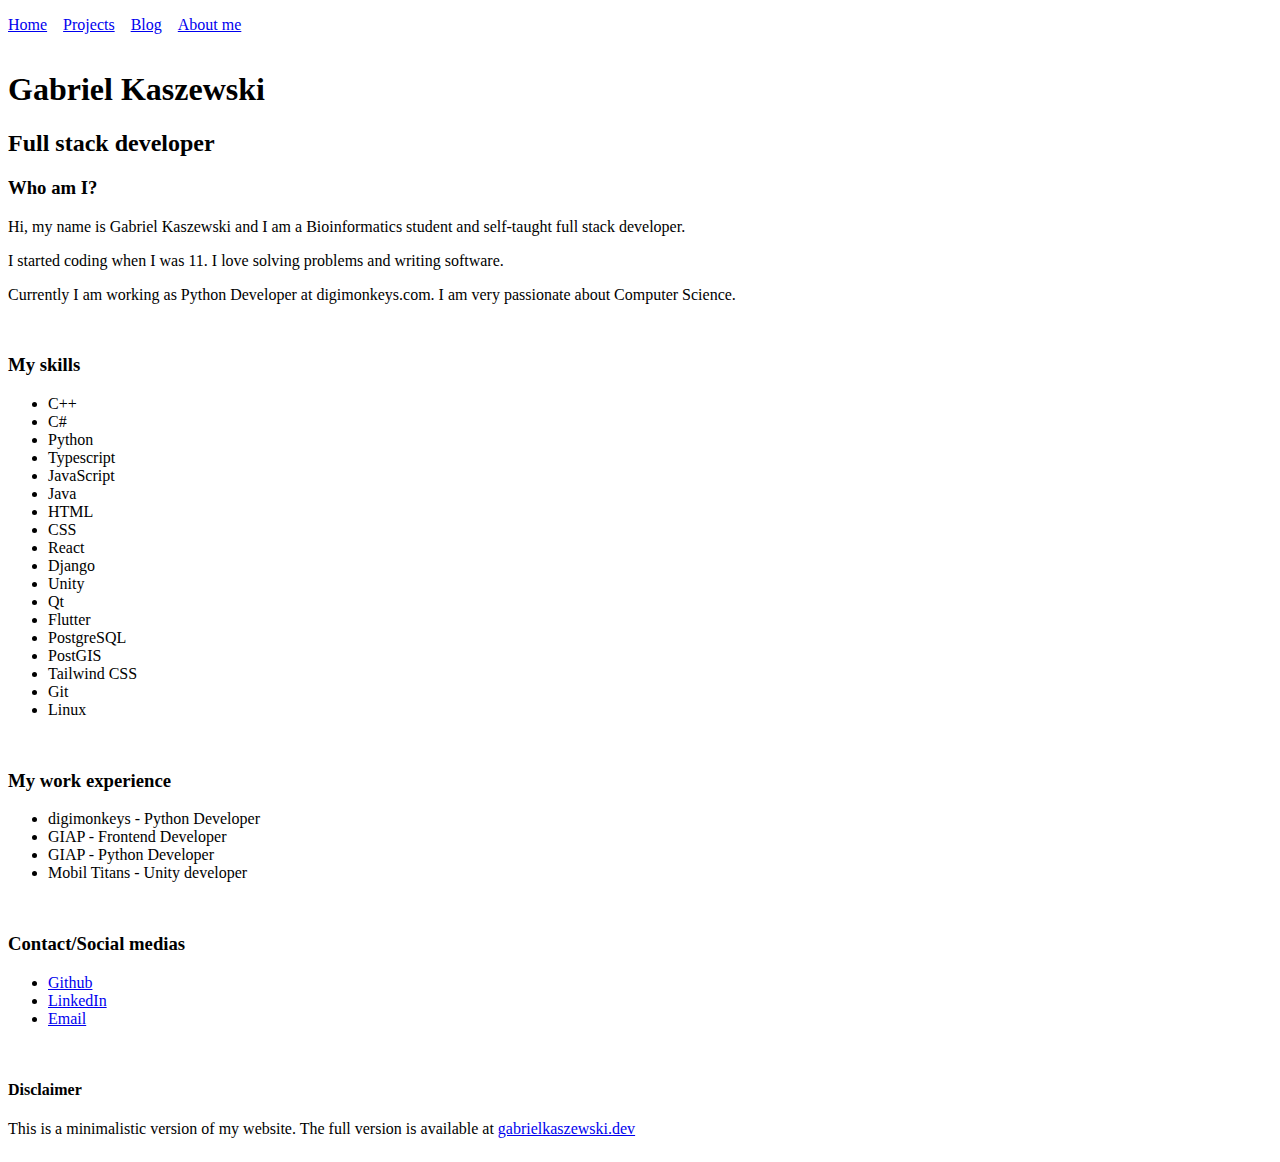
<file: index.html>
<!DOCTYPE html>
<html lang="en">
  <head>
    <meta charset="UTF-8" />
    <meta http-equiv="X-UA-Compatible" content="IE=edge" />
    <meta name="viewport" content="width=device-width, initial-scale=1.0" />
    <title>Gabriel Kaszewski - Home</title>
    <link rel="stylesheet" href="styles.css" />
    <meta
      name="description"
      content="Gabriel Kaszewski - Full stack developer's personal website"
    />
    <meta name="author" content="Gabriel Kaszewski" />
  </head>
  <body>
    <nav>
      <ul id="nav">
        <li><a href="index.html">Home</a></li>
        <li><a href="projects.html">Projects</a></li>
        <li>
          <a href="https://blog.gabrielkaszewski.dev/" target="_blank">Blog</a>
        </li>
        <li><a href="about.html">About me</a></li>
      </ul>
    </nav>
    <div class="content">
      <section>
        <h1>Gabriel Kaszewski</h1>
        <h2>Full stack developer</h2>
        <h3>Who am I?</h3>
        <p>
          Hi, my name is Gabriel Kaszewski and I am a Bioinformatics student and
          self-taught full stack developer.
        </p>
        <p>
          I started coding when I was 11. I love solving problems and writing
          software.
        </p>
        <p>
          Currently I am working as Python Developer at digimonkeys.com. I am
          very passionate about Computer Science.
        </p>
      </section>
      <section>
        <h3>My skills</h3>
        <ul>
          <li>C++</li>
          <li>C#</li>
          <li>Python</li>
          <li>Typescript</li>
          <li>JavaScript</li>
          <li>Java</li>
          <li>HTML</li>
          <li>CSS</li>
          <li>React</li>
          <li>Django</li>
          <li>Unity</li>
          <li>Qt</li>
          <li>Flutter</li>
          <li>PostgreSQL</li>
          <li>PostGIS</li>
          <li>Tailwind CSS</li>
          <li>Git</li>
          <li>Linux</li>
        </ul>
      </section>
      <section>
        <h3>My work experience</h3>
        <ul>
          <li>digimonkeys - Python Developer</li>
          <li>GIAP - Frontend Developer</li>
          <li>GIAP - Python Developer</li>
          <li>Mobil Titans - Unity developer</li>
        </ul>
      </section>
      <section>
        <h3>Contact/Social medias</h3>
        <ul>
          <li><a href="https://github.com/GKaszewski">Github</a></li>
          <li>
            <a href="https://www.linkedin.com/in/gabriel-kaszewski-5344b3183/"
              >LinkedIn</a
            >
          </li>
          <li><a href="mailto:gabrielkaszewski@gmail.com">Email</a></li>
        </ul>
      </section>
      <section>
        <h4>Disclaimer</h4>
        <p>
          This is a minimalistic version of my website. The full version is
          available at
          <a href="https://gabrielkaszewski.dev">gabrielkaszewski.dev</a>
        </p>
      </section>
    </div>
  </body>
</html>
</file>
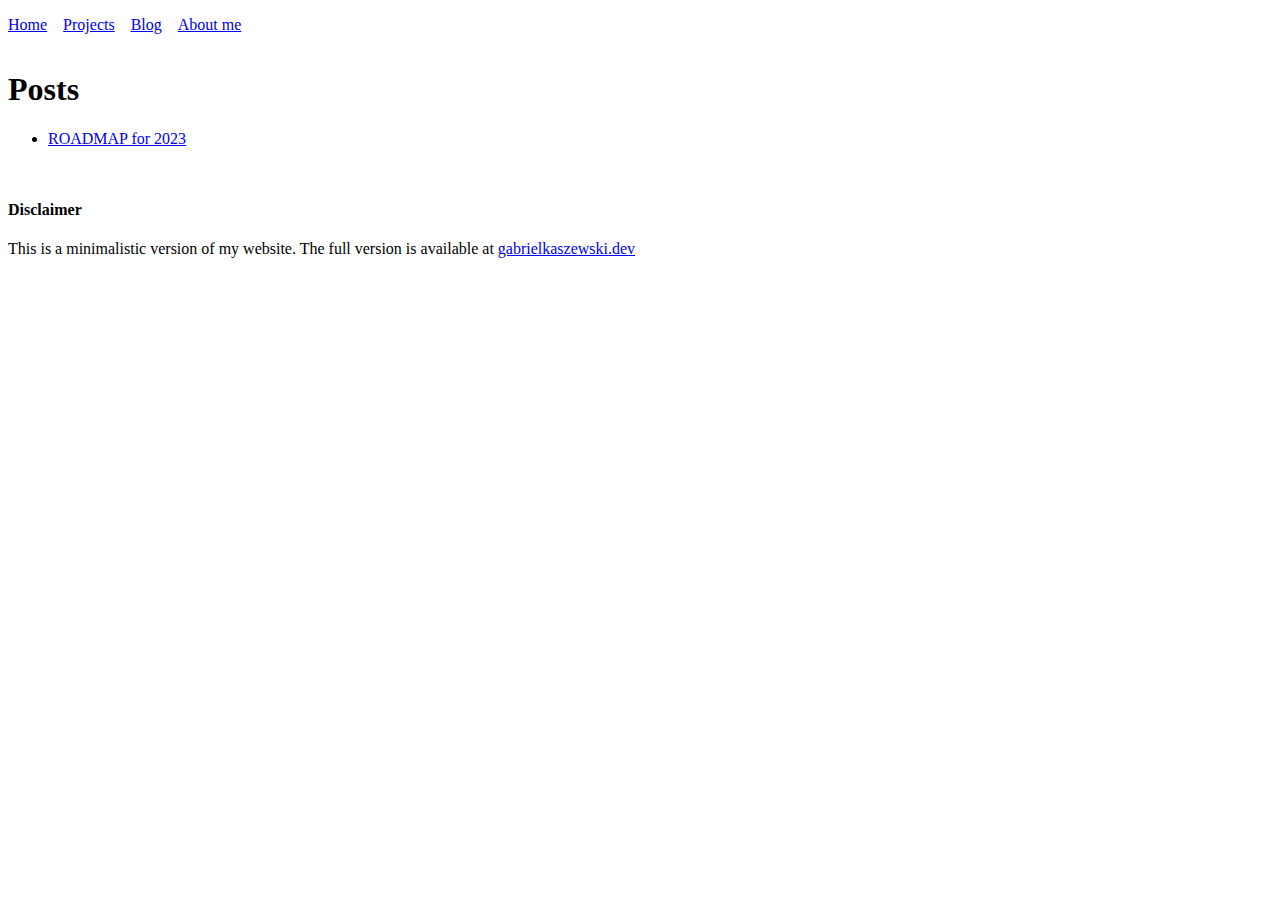
<file: blog.html>
<!DOCTYPE html>
<html lang="en">
  <head>
    <meta charset="UTF-8" />
    <meta http-equiv="X-UA-Compatible" content="IE=edge" />
    <meta name="viewport" content="width=device-width, initial-scale=1.0" />
    <title>Gabriel Kaszewski - Blog</title>
    <link rel="stylesheet" href="styles.css" />
    <meta name="description" content="Gabriel Kaszewski's blog" />
    <meta name="author" content="Gabriel Kaszewski" />
  </head>
  <body>
    <nav>
      <ul id="nav">
        <li><a href="index.html">Home</a></li>
        <li><a href="projects.html">Projects</a></li>
        <li><a href="blog.html">Blog</a></li>
        <li><a href="about.html">About me</a></li>
      </ul>
    </nav>
    <div class="content">
      <main>
        <h1>Posts</h1>
        <ul>
          <li><a href="blog/roadmap2023.html">ROADMAP for 2023</a></li>
        </ul>
      </main>
      <section>
        <h4>Disclaimer</h4>
        <p>
          This is a minimalistic version of my website. The full version is
          available at
          <a href="https://gabrielkaszewski.dev">gabrielkaszewski.dev</a>
        </p>
      </section>
    </div>
  </body>
</html>
</file>
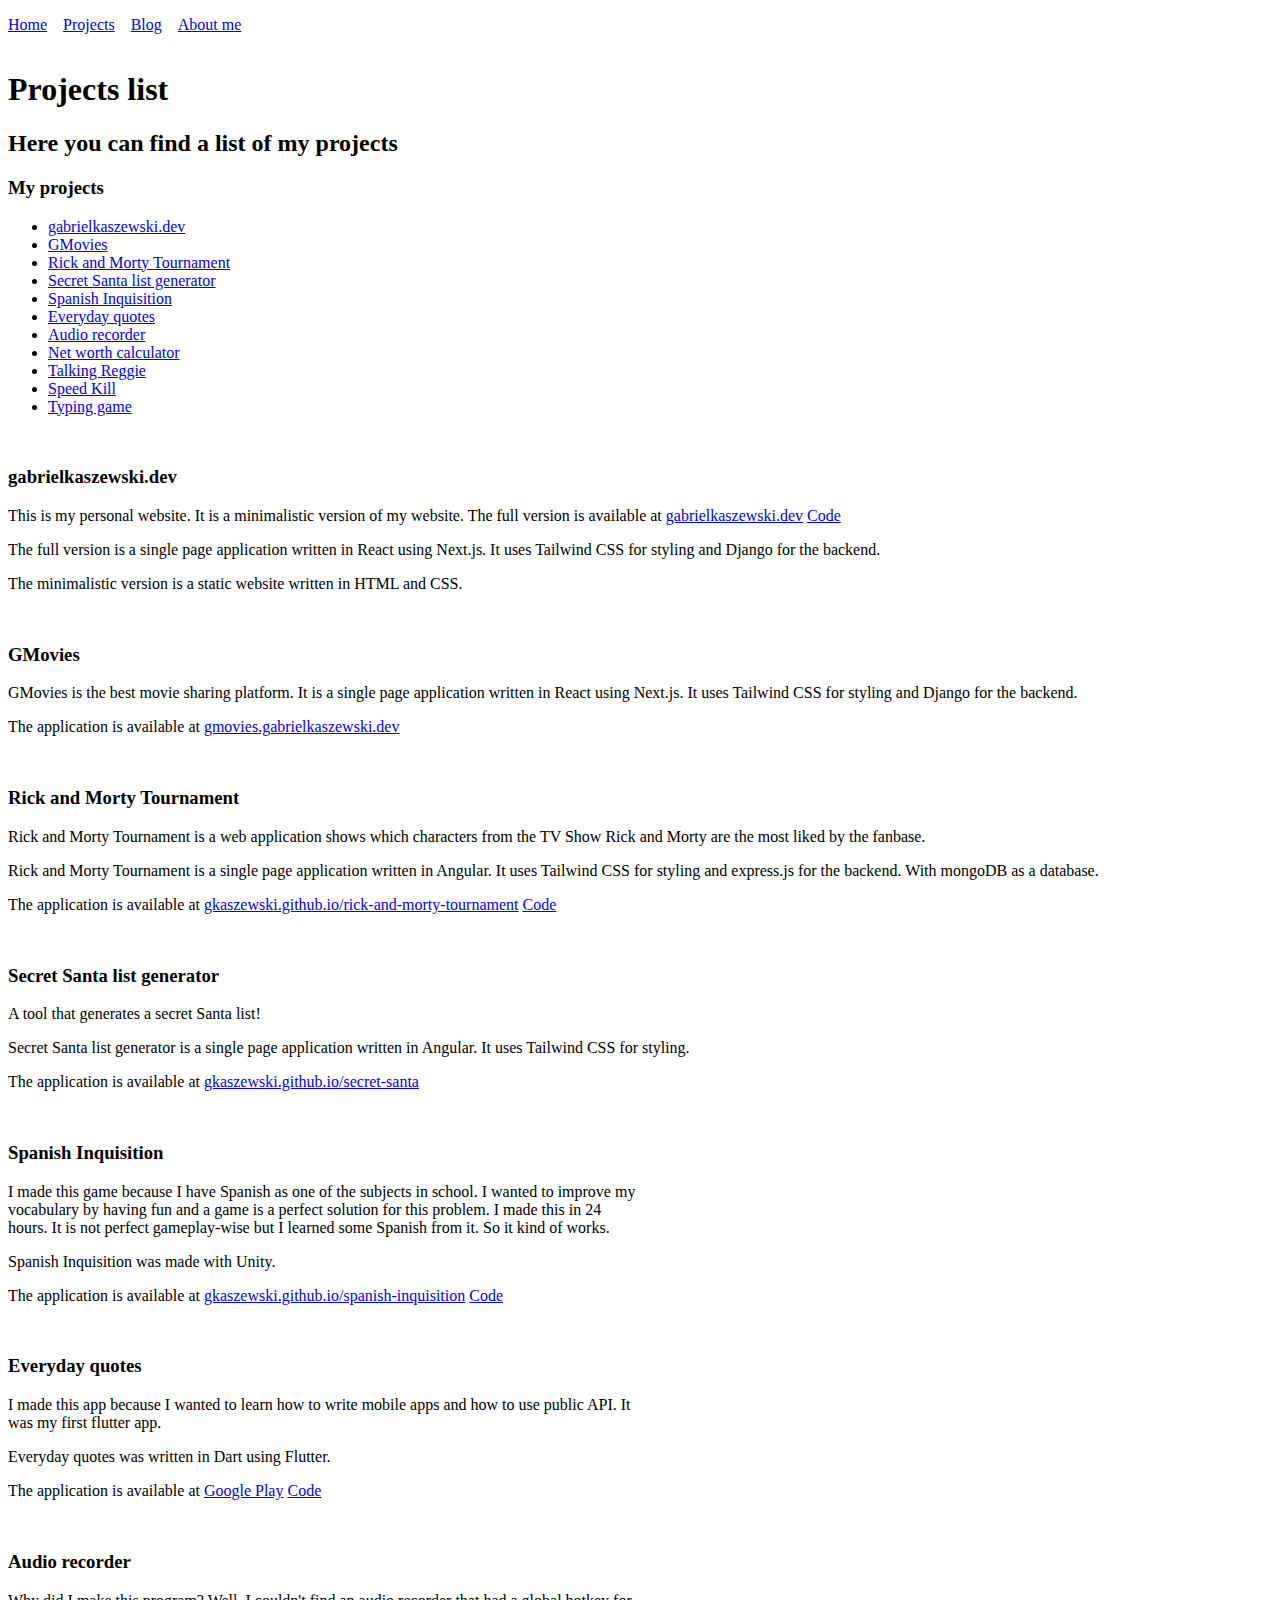
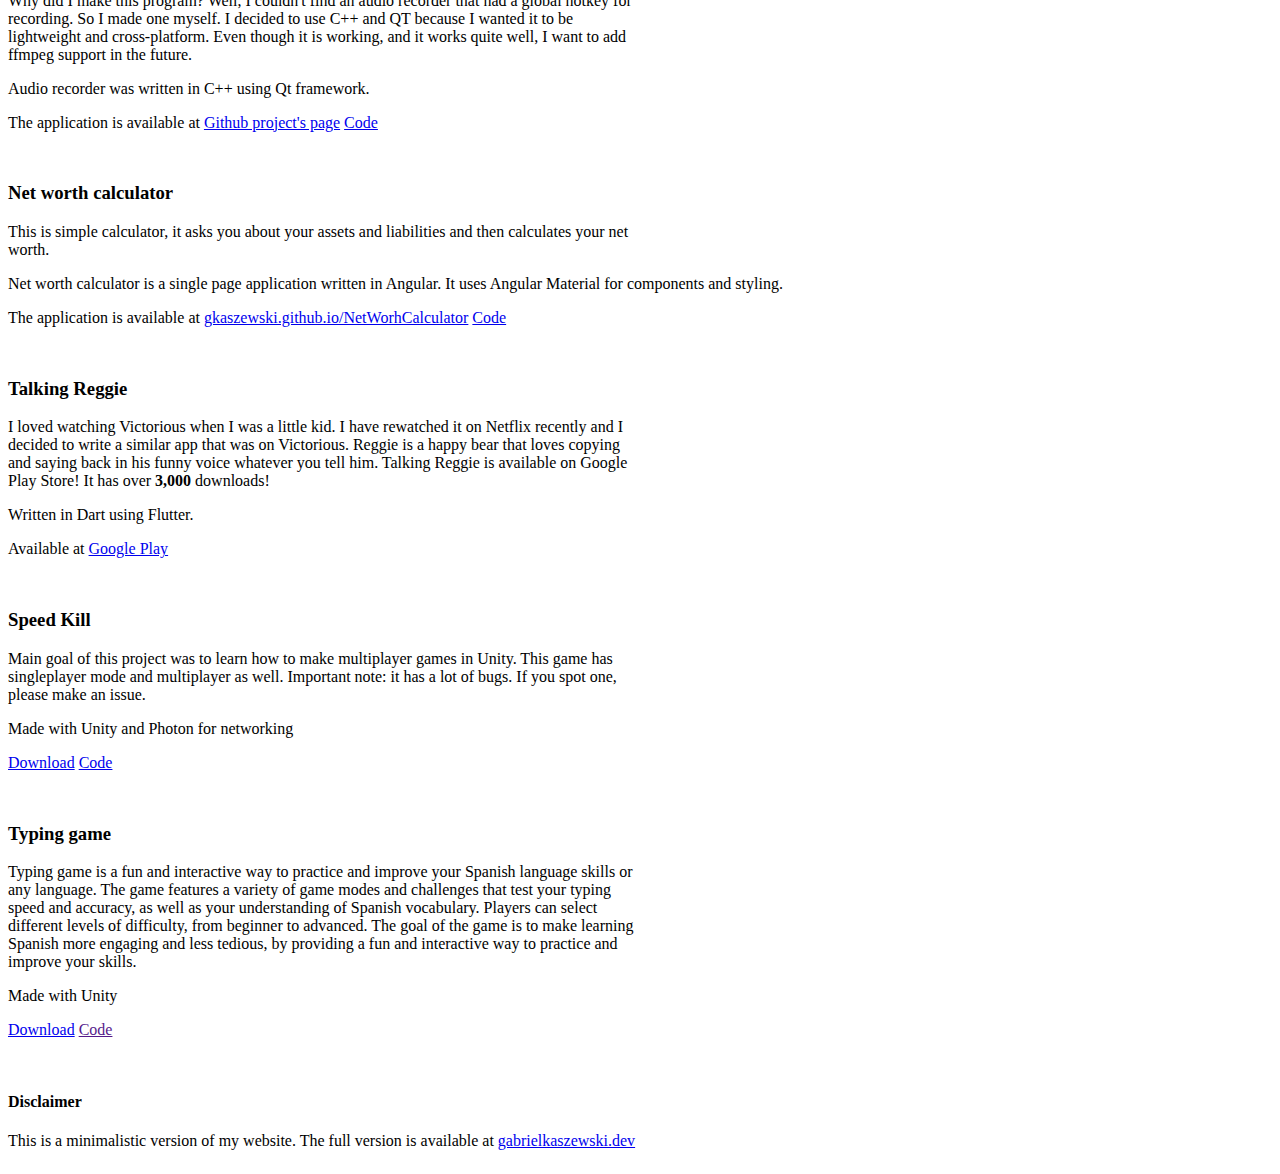
<file: projects.html>
<!DOCTYPE html>
<html lang="en">
  <head>
    <meta charset="UTF-8" />
    <meta http-equiv="X-UA-Compatible" content="IE=edge" />
    <meta name="viewport" content="width=device-width, initial-scale=1.0" />
    <title>Gabriel Kaszewski - Projects</title>
    <link rel="stylesheet" href="styles.css" />
    <meta name="description" content="Gabriel Kaszewski's projects" />
    <meta name="author" content="Gabriel Kaszewski" />
  </head>
  <body>
    <nav>
      <ul id="nav">
        <li><a href="index.html">Home</a></li>
        <li><a href="projects.html">Projects</a></li>
        <li>
          <a href="https://blog.gabrielkaszewski.dev/" target="_blank">Blog</a>
        </li>
        <li><a href="about.html">About me</a></li>
      </ul>
    </nav>
    <div class="content">
      <section>
        <h1>Projects list</h1>
        <h2>Here you can find a list of my projects</h2>
        <h3>My projects</h3>
        <ul>
          <li>
            <a href="#gabrielkaszewski.dev">gabrielkaszewski.dev</a>
          </li>
          <li>
            <a href="#gmovies">GMovies</a>
          </li>
          <li>
            <a href="#rickandmorty">Rick and Morty Tournament</a>
          </li>
          <li>
            <a href="#secret-santa">Secret Santa list generator</a>
          </li>
          <li>
            <a href="#spanish-inquisition">Spanish Inquisition</a>
          </li>
          <li>
            <a href="#quotes">Everyday quotes</a>
          </li>
          <li>
            <a href="#audio-recorder">Audio recorder</a>
          </li>
          <li>
            <a href="#networth">Net worth calculator</a>
          </li>
          <li>
            <a href="#talking-reggie">Talking Reggie</a>
          </li>
          <li>
            <a href="#speedkill">Speed Kill</a>
          </li>
          <li>
            <a href="#typinggame">Typing game</a>
          </li>
        </ul>
      </section>
      <section>
        <h3 id="gabrielkaszewski.dev">gabrielkaszewski.dev</h3>
        <p>
          This is my personal website. It is a minimalistic version of my
          website. The full version is available at
          <a href="https://gabrielkaszewski.dev">gabrielkaszewski.dev</a>
          <a href="https://github.com/GKaszewski/my-new-website">Code</a>
        </p>
        <p>
          The full version is a single page application written in React using
          Next.js. It uses Tailwind CSS for styling and Django for the backend.
        </p>
        <p>
          The minimalistic version is a static website written in HTML and CSS.
        </p>
      </section>
      <section id="gmovies">
        <h3>GMovies</h3>
        <p>
          GMovies is the best movie sharing platform. It is a single page
          application written in React using Next.js. It uses Tailwind CSS for
          styling and Django for the backend.
        </p>
        <p>
          The application is available at
          <a href="https://gmovies.gabrielkaszewski.dev"
            >gmovies.gabrielkaszewski.dev</a
          >
        </p>
      </section>
      <section id="rickandmorty">
        <h3>Rick and Morty Tournament</h3>
        <p>
          Rick and Morty Tournament is a web application shows which characters
          from the TV Show Rick and Morty are the most liked by the fanbase.
        </p>
        <p>
          Rick and Morty Tournament is a single page application written in
          Angular. It uses Tailwind CSS for styling and express.js for the
          backend. With mongoDB as a database.
        </p>
        <p>
          The application is available at
          <a href="https://rickandmorty.gabrielkaszewski.dev/"
            >gkaszewski.github.io/rick-and-morty-tournament</a
          >
          <a href="https://github.com/GKaszewski/rick-and-morty-tournament"
            >Code</a
          >
        </p>
      </section>
      <section id="secret-santa">
        <h3>Secret Santa list generator</h3>
        <p>A tool that generates a secret Santa list!</p>
        <p>
          Secret Santa list generator is a single page application written in
          Angular. It uses Tailwind CSS for styling.
        </p>
        <p>
          The application is available at
          <a href="https://gkaszewski.github.io/secret-santa/"
            >gkaszewski.github.io/secret-santa</a
          >
        </p>
      </section>
      <section id="spanish-inquisition">
        <h3>Spanish Inquisition</h3>
        <article>
          I made this game because I have Spanish as one of the subjects in
          school. I wanted to improve my vocabulary by having fun and a game is
          a perfect solution for this problem. I made this in 24 hours. It is
          not perfect gameplay-wise but I learned some Spanish from it. So it
          kind of works.
        </article>
        <p>Spanish Inquisition was made with Unity.</p>
        <p>
          The application is available at
          <a href="https://gabrielkaszewski.itch.io/spanish-inquisition"
            >gkaszewski.github.io/spanish-inquisition</a
          >
          <a href="https://github.com/GKaszewski/Spanish-Learning-Game">Code</a>
        </p>
      </section>
      <section id="quotes">
        <h3>Everyday quotes</h3>
        <article>
          I made this app because I wanted to learn how to write mobile apps and
          how to use public API. It was my first flutter app.
        </article>
        <p>Everyday quotes was written in Dart using Flutter.</p>
        <p>
          The application is available at
          <a
            href="https://play.google.com/store/apps/details?id=com.GabrielKaszewski.everydayquotes&pli=1"
            >Google Play</a
          >
          <a href="https://github.com/GKaszewski/Everyday_quotes">Code</a>
        </p>
      </section>
      <section id="audio-recorder">
        <h3>Audio recorder</h3>
        <article>
          Why did I make this program? Well, I couldn't find an audio recorder
          that had a global hotkey for recording. So I made one myself. I
          decided to use C++ and QT because I wanted it to be lightweight and
          cross-platform. Even though it is working, and it works quite well, I
          want to add ffmpeg support in the future.
        </article>
        <p>Audio recorder was written in C++ using Qt framework.</p>
        <p>
          The application is available at
          <a href="https://github.com/GKaszewski/audio-recorder/releases"
            >Github project's page</a
          >
          <a href="https://github.com/GKaszewski/audio-recorder">Code</a>
        </p>
      </section>
      <section id="networth">
        <h3>Net worth calculator</h3>
        <article>
          This is simple calculator, it asks you about your assets and
          liabilities and then calculates your net worth.
        </article>
        <p>
          Net worth calculator is a single page application written in Angular.
          It uses Angular Material for components and styling.
        </p>
        <p>
          The application is available at
          <a href="https://gkaszewski.github.io/NetWorthCalculator/"
            >gkaszewski.github.io/NetWorhCalculator</a
          >
          <a href="https://github.com/GKaszewski/NetWorthCalculator">Code</a>
        </p>
      </section>
      <section id="talking-reggie">
        <h3>Talking Reggie</h3>
        <article>
          I loved watching Victorious when I was a little kid. I have rewatched
          it on Netflix recently and I decided to write a similar app that was
          on Victorious. Reggie is a happy bear that loves copying and saying
          back in his funny voice whatever you tell him. Talking Reggie is
          available on Google Play Store! It has over
          <strong>3,000</strong> downloads!
        </article>
        <p>Written in Dart using Flutter.</p>
        <p>
          Available at
          <a
            href="https://play.google.com/store/apps/details?id=com.gabrielkaszewski.talkingreggie"
            >Google Play
          </a>
        </p>
      </section>
      <section id="speedkill">
        <h3>Speed Kill</h3>
        <article>
          Main goal of this project was to learn how to make multiplayer games
          in Unity. This game has singleplayer mode and multiplayer as well.
          Important note: it has a lot of bugs. If you spot one, please make an
          issue.
        </article>
        <p>Made with Unity and Photon for networking</p>
        <p>
          <a
            href="https://drive.google.com/drive/folders/1QmTevAUZKStEm9hL1dx86C36eY415RoM"
            >Download</a
          >
          <a href="https://github.com/GKaszewski/SpeedKill">Code</a>
        </p>
      </section>
      <section id="typinggame">
        <h3>Typing game</h3>
        <article>
          Typing game is a fun and interactive way to practice and improve your
          Spanish language skills or any language. The game features a variety
          of game modes and challenges that test your typing speed and accuracy,
          as well as your understanding of Spanish vocabulary. Players can
          select different levels of difficulty, from beginner to advanced. The
          goal of the game is to make learning Spanish more engaging and less
          tedious, by providing a fun and interactive way to practice and
          improve your skills.
        </article>
        <p>Made with Unity</p>
        <p>
          <a href="https://gamejolt.com/games/typing_game/781054">Download</a>
          <a href="">Code</a>
        </p>
      </section>
      <section>
        <h4>Disclaimer</h4>
        <p>
          This is a minimalistic version of my website. The full version is
          available at
          <a href="https://gabrielkaszewski.dev">gabrielkaszewski.dev</a>
        </p>
      </section>
    </div>
  </body>
</html>
</file>
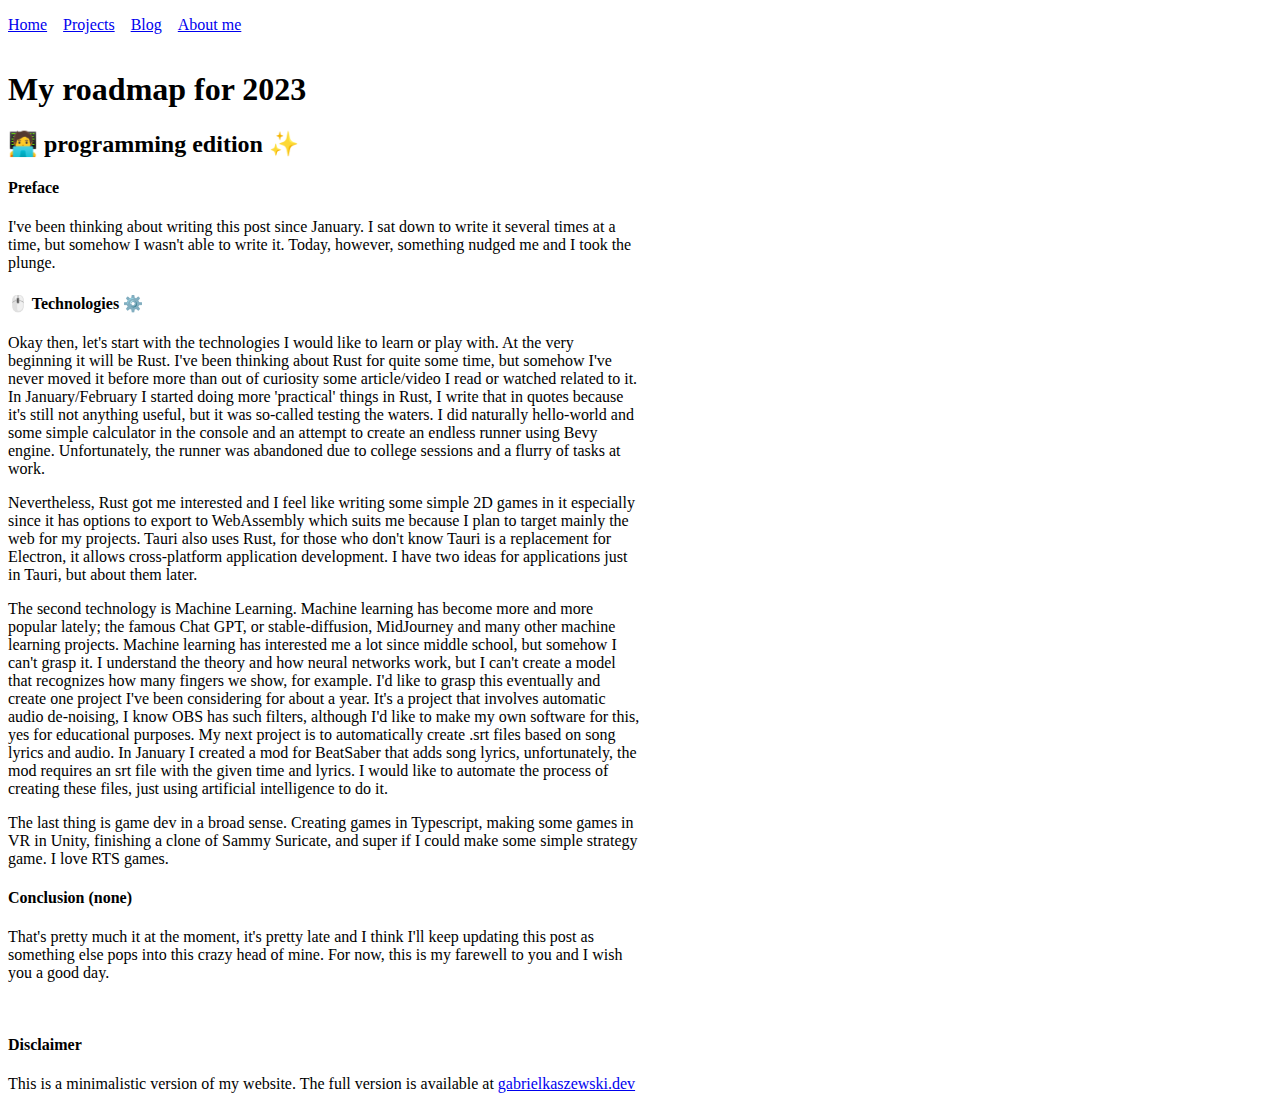
<file: blog/roadmap2023.html>
<!DOCTYPE html>
<html lang="en">
  <head>
    <meta charset="UTF-8" />
    <meta http-equiv="X-UA-Compatible" content="IE=edge" />
    <meta name="viewport" content="width=device-width, initial-scale=1.0" />
    <title>Roadmap for 2023</title>
    <link rel="stylesheet" href="../styles.css" />
    <meta name="description" content="" />
    <meta name="author" content="Gabriel Kaszewski" />
  </head>
  <body>
    <nav>
      <ul id="nav">
        <li><a href="../index.html">Home</a></li>
        <li><a href="../projects.html">Projects</a></li>
        <li><a href="../blog.html">Blog</a></li>
        <li><a href="../about.html">About me</a></li>
      </ul>
    </nav>
    <div class="content">
      <main>
        <h1>My roadmap for 2023</h1>
        <h2>🧑‍💻 programming edition ✨</h2>
        <article>
          <h4>Preface</h4>
          <p>
            I've been thinking about writing this post since January. I sat down
            to write it several times at a time, but somehow I wasn't able to
            write it. Today, however, something nudged me and I took the plunge.
          </p>
          <h4>🖱️ Technologies ⚙️</h4>
          <p>
            Okay then, let's start with the technologies I would like to learn
            or play with. At the very beginning it will be Rust. I've been
            thinking about Rust for quite some time, but somehow I've never
            moved it before more than out of curiosity some article/video I read
            or watched related to it. In January/February I started doing more
            'practical' things in Rust, I write that in quotes because it's
            still not anything useful, but it was so-called testing the waters.
            I did naturally hello-world and some simple calculator in the
            console and an attempt to create an endless runner using Bevy
            engine. Unfortunately, the runner was abandoned due to college
            sessions and a flurry of tasks at work.
          </p>
          <p>
            Nevertheless, Rust got me interested and I feel like writing some
            simple 2D games in it especially since it has options to export to
            WebAssembly which suits me because I plan to target mainly the web
            for my projects. Tauri also uses Rust, for those who don't know
            Tauri is a replacement for Electron, it allows cross-platform
            application development. I have two ideas for applications just in
            Tauri, but about them later.
          </p>
          <p>
            The second technology is Machine Learning. Machine learning has
            become more and more popular lately; the famous Chat GPT, or
            stable-diffusion, MidJourney and many other machine learning
            projects. Machine learning has interested me a lot since middle
            school, but somehow I can't grasp it. I understand the theory and
            how neural networks work, but I can't create a model that recognizes
            how many fingers we show, for example. I'd like to grasp this
            eventually and create one project I've been considering for about a
            year. It's a project that involves automatic audio de-noising, I
            know OBS has such filters, although I'd like to make my own software
            for this, yes for educational purposes. My next project is to
            automatically create .srt files based on song lyrics and audio. In
            January I created a mod for BeatSaber that adds song lyrics,
            unfortunately, the mod requires an srt file with the given time and
            lyrics. I would like to automate the process of creating these
            files, just using artificial intelligence to do it.
          </p>
          <p>
            The last thing is game dev in a broad sense. Creating games in
            Typescript, making some games in VR in Unity, finishing a clone of
            Sammy Suricate, and super if I could make some simple strategy game.
            I love RTS games.
          </p>
          <h4>Conclusion (none)</h4>
          <p>
            That's pretty much it at the moment, it's pretty late and I think
            I'll keep updating this post as something else pops into this crazy
            head of mine. For now, this is my farewell to you and I wish you a
            good day.
          </p>
        </article>
      </main>
      <section>
        <h4>Disclaimer</h4>
        <p>
          This is a minimalistic version of my website. The full version is
          available at
          <a href="https://gabrielkaszewski.dev">gabrielkaszewski.dev</a>
        </p>
      </section>
    </div>
  </body>
</html>
</file>
<file: styles.css>
#nav {
  display: flex;
  flex-direction: row;
  justify-content: start;
  align-items: center;
  gap: 1rem;
  padding: 0;
}

#nav li {
  list-style: none;
}

.content {
  display: flex;
  flex-direction: column;
  gap: 1rem;
  padding: 0;
}

@media screen and (max-width: 480px) {
  article {
    width: 100%;
  }
}

@media screen and (min-width: 480px) {
  article {
    width: 50%;
  }
}
</file>
